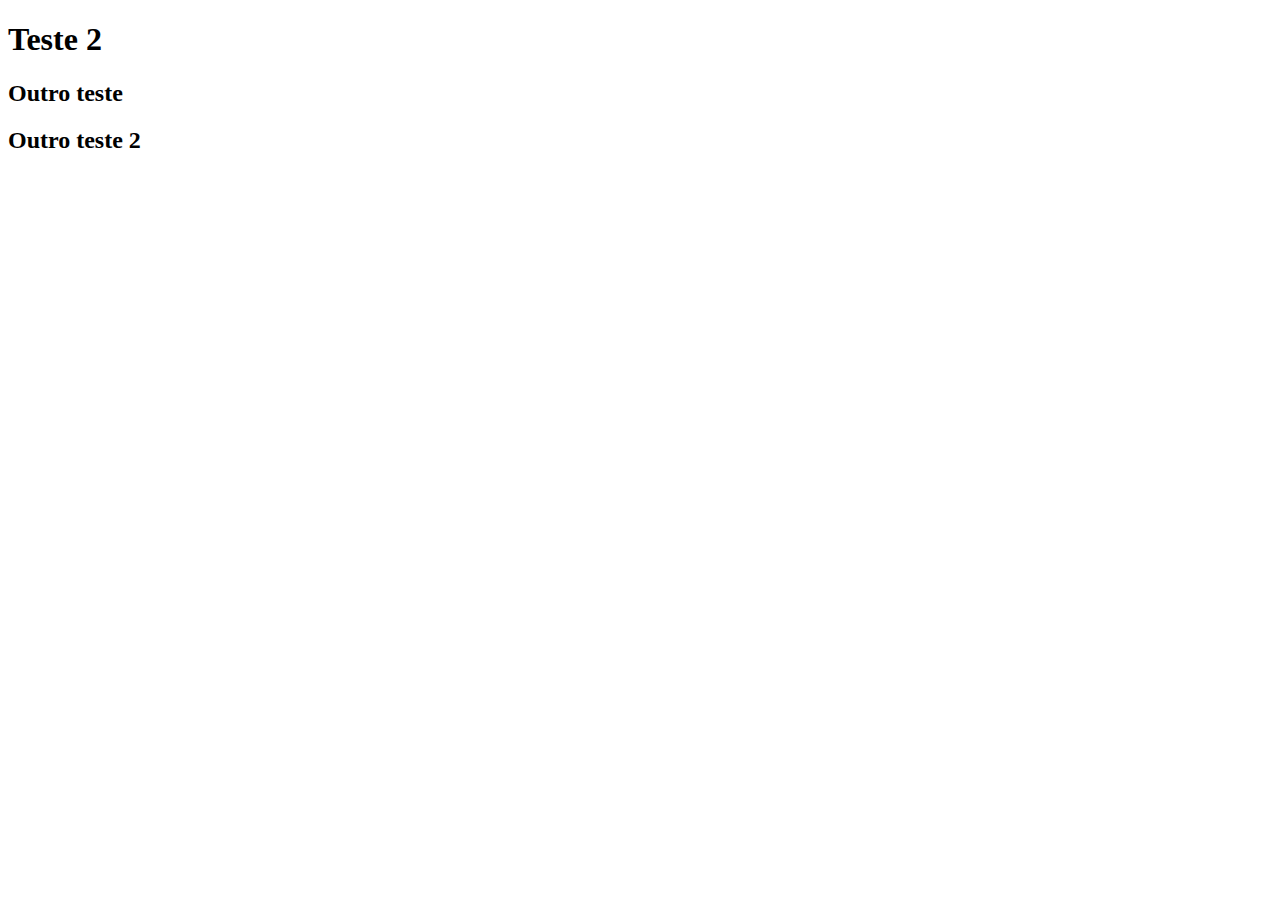
<file: index.html>
<!DOCTYPE html>
<html lang="en">
<head>
    <meta charset="UTF-8">
    <meta name="viewport" content="width=device-width, initial-scale=1.0">
    <meta http-equiv="X-UA-Compatible" content="ie=edge">
    <title>Teste</title>
</head>
<body>
    <h1>Teste 2</h1>
    <h2>Outro teste</h2>
    <h2>Outro teste 2</h2>
</body>
</html>
</file>
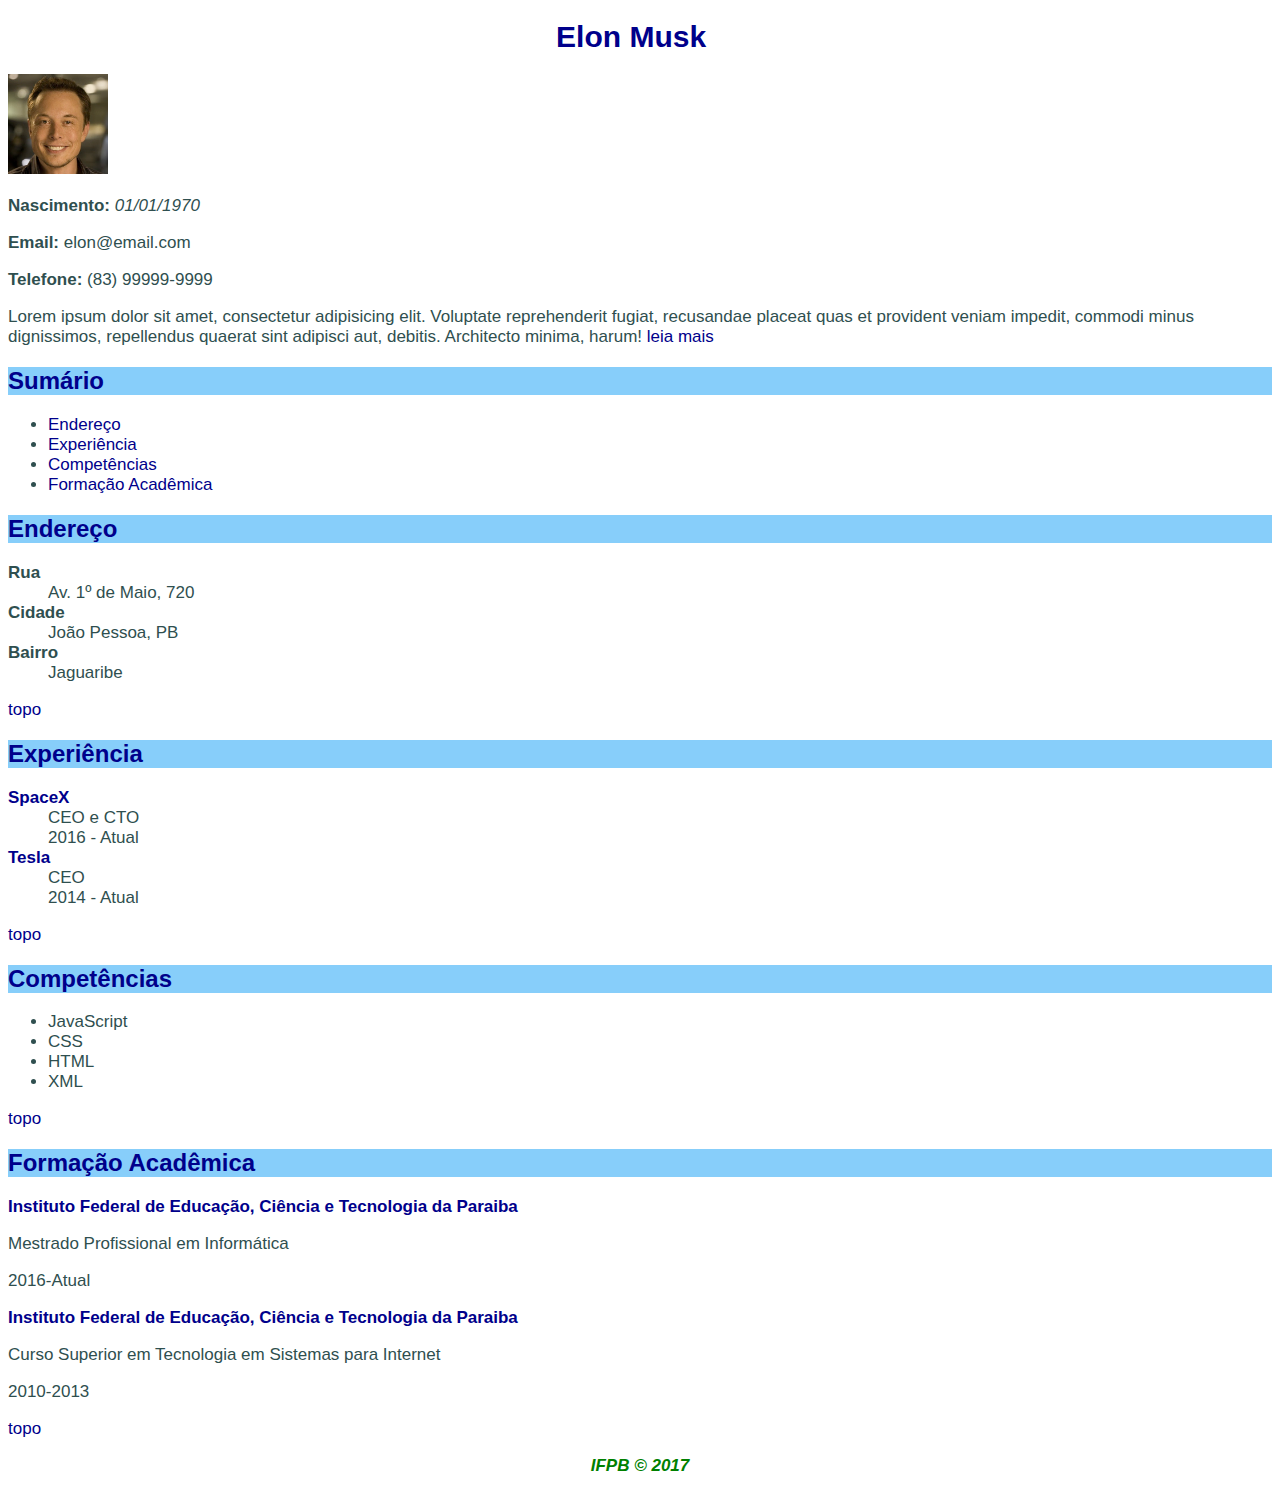
<file: ex_revisao/site/index.html>
<!DOCTYPE html>
<html lang="en">
<head>
    <meta charset="UTF-8">
    <title>Exercício de Revisão</title>
    <link href="./css/style.css" rel="stylesheet">
</head>
<body>
  <div id="article">
    <h1 id="elon" class="text-center">
      Elon Musk <a href="#elon">§</a>
    </h1>
    <img src="img/elon.jpg" alt="Imagem de perfil" width="100px">
    <p><b>Nascimento:</b> <i>01/01/1970</i></p>
    <p><b>Email:</b> </i>elon@email.com</p>
    <p><b>Telefone:</b> </i>(83) 99999-9999</p>
    <p>Lorem ipsum dolor sit amet, consectetur adipisicing elit. Voluptate reprehenderit fugiat, recusandae placeat quas et provident veniam impedit, commodi minus dignissimos, repellendus quaerat sint adipisci aut, debitis. Architecto minima, harum! <a href="pages/resumo.html">leia mais</a></p>
    <h2 id="sumario">
      Sumário <a href="#sumario">§</a>
    </h2>
    <ul>
      <li><a href="#endereco">Endereço</a></li>
      <li><a href="#experiencia">Experiência</a></li>
      <li><a href="#competencia">Competências</a></li>
      <li><a href="#formacao">Formação Acadêmica</a></li>
    </ul>

    <h2 id="endereco">
        Endereço <a href="#endereco">§</a>
    </h2>
    <dl>
        <dt><b>Rua</b></dt>
        <dd>Av. 1º de Maio, 720</dd>
        <dt><b>Cidade</b></dt>
        <dd>João Pessoa, PB</dd>
        <dt><b>Bairro</b></dt>
        <dd>Jaguaribe</dd>
    </dl>
    <p><a href="#">topo</a></p>

    <h2 id="experiencia">
        Experiência <a href="#experiencia">§</a>
    </h2>
    <dl>
        <dt><b><a href="http://www.spacex.com/">SpaceX</a></b></dt>
        <dd>CEO e CTO</dd>
        <dd>2016 - Atual</dd>
        <dt><b><a href="https://www.tesla.com/">Tesla</a></b></dt>
        <dd>CEO</dd>
        <dd>2014 - Atual</dd>
    </dl>
    <p><a href="#">topo</a></p>

    <h2 id="habilidades">
        Competências <a href="#habilidades">§</a>
    </h2>
    <ul>
        <li>JavaScript</li>
        <li>CSS</li>
        <li>HTML</li>
        <li>XML</li>
    </ul>
    <p><a href="#">topo</a></p>

    <h2 id="formacao">
        Formação Acadêmica <a href="#formacao">§</a>
    </h2>
    <h3><a href="http://www.ifpb.edu.br/">Instituto Federal de Educação, Ciência e Tecnologia da Paraiba</a></h3>
    <p>Mestrado Profissional em Informática</p>
    <p>2016-Atual</p>
    <h3><a href="http://www.ifpb.edu.br/">Instituto Federal de Educação, Ciência e Tecnologia da Paraiba</a></h3>
    <p>Curso Superior em Tecnologia em Sistemas para Internet</p>
    <p>2010-2013</p>
    <p><a href="#">topo</a></p>
  </div>
  <div id="footer">
    <p id="copyright" class="text-center">IFPB &copy; 2017</p>
  </div>

</body>
</html>
</file>
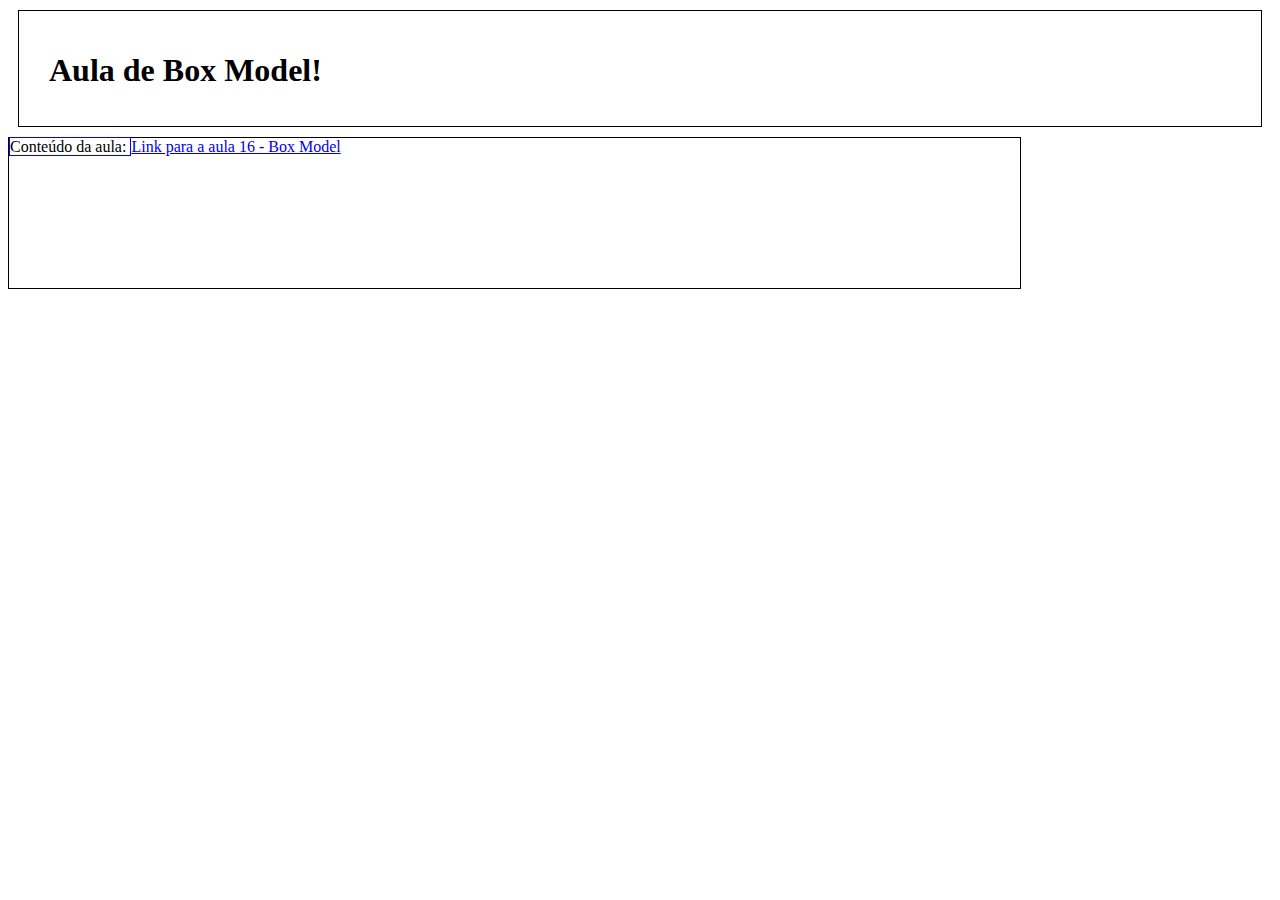
<file: box_model/aula.html>
<!DOCTYPE html>
<html lang="en">
<head>
    <meta charset="UTF-8">
    <meta name="viewport" content="width=device-width, initial-scale=1.0">
    <meta http-equiv="X-UA-Compatible" content="ie=edge">
    <title>Document</title>
    <style>
        #topo{
            margin: 10px;
            padding: 20px 10px 15px 30px;
            border: 1px solid #000;
        }

        #main{
            border-width: 1px;
            border-style: solid;
            border-color: black;
            width: 80%;
            min-width: 600px;
            height: 150px;
        }

        #main span{
            border: 1px solid blue;
        }
    </style>
</head>
<body>
    <div id="topo">
        <h1>Aula de Box Model!</h1>
    </div>
    <div id="main">
        <span>Conteúdo da aula: </span>
        <a href="https://ifpb.github.io/lm/css-guide/css/box-model/">
            Link para a aula 16 - Box Model
        </a>
    </div>
    
</body>
</html>
</file>
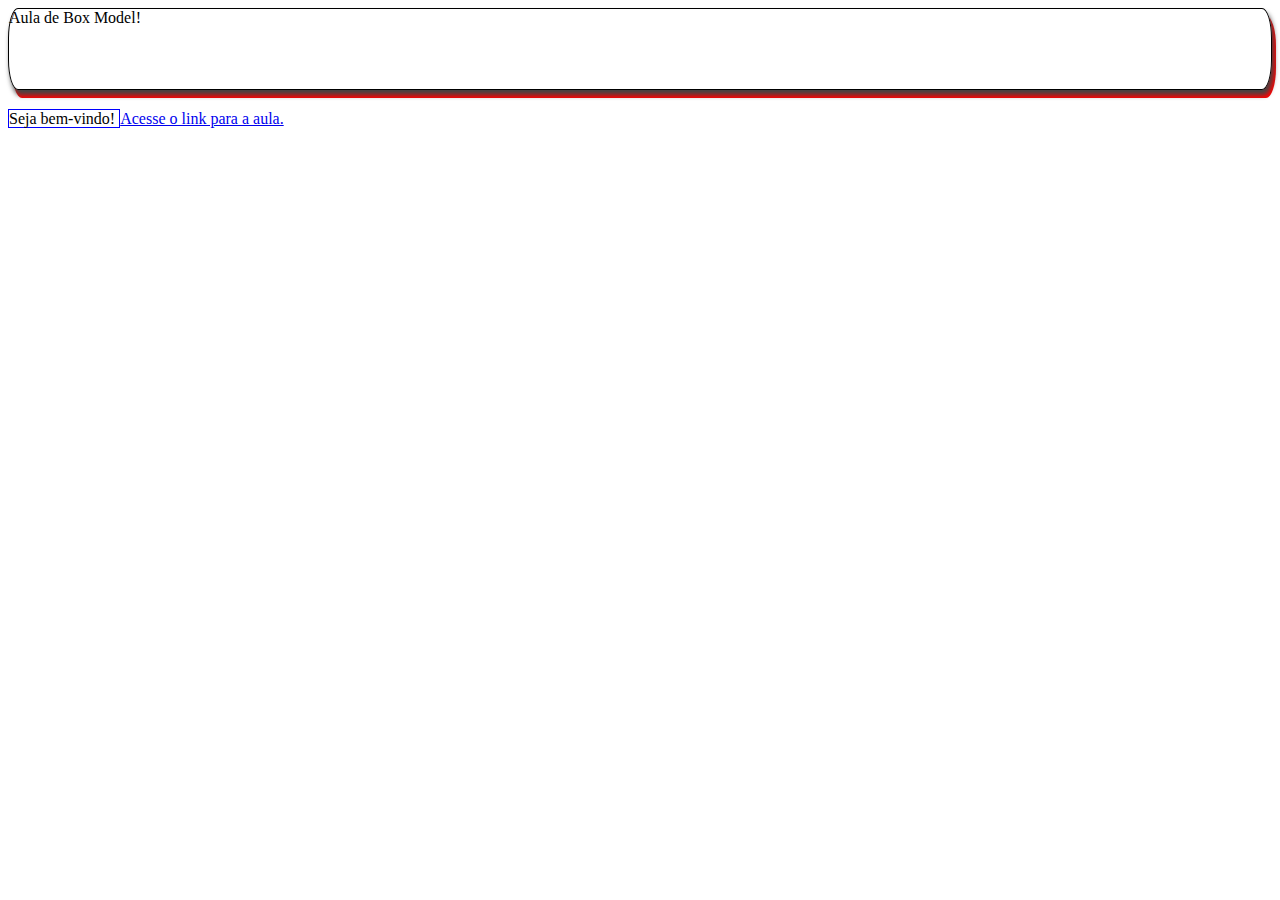
<file: box_model/aula2.html>
<!DOCTYPE html>
<html lang="en">
<head>
    <meta charset="UTF-8">
    <meta name="viewport" content="width=device-width, initial-scale=1.0">
    <meta http-equiv="X-UA-Compatible" content="ie=edge">
    <title>Aula Box Model</title>
    <style>
        div{
            display: block;
            border: 1px solid black;
            margin-bottom: 20px;
            height: 80px;
            border-radius: 10px / 30px;
            box-shadow: 2px 5px 5px #444, 4px 8px red;
        }
        span{
            display: inline;
            border: 1px solid blue;
            width: 280px;
            margin-top: 20px;
        }
    </style>
</head>
<body>
    <div>
        Aula de Box Model!
    </div>
    <span>
        Seja bem-vindo!
    </span>
    <a href="https://ifpb.github.io/lm/css-guide/css/box-model/">
        Acesse o link para a aula.
    </a>
</body>
</html>
</file>
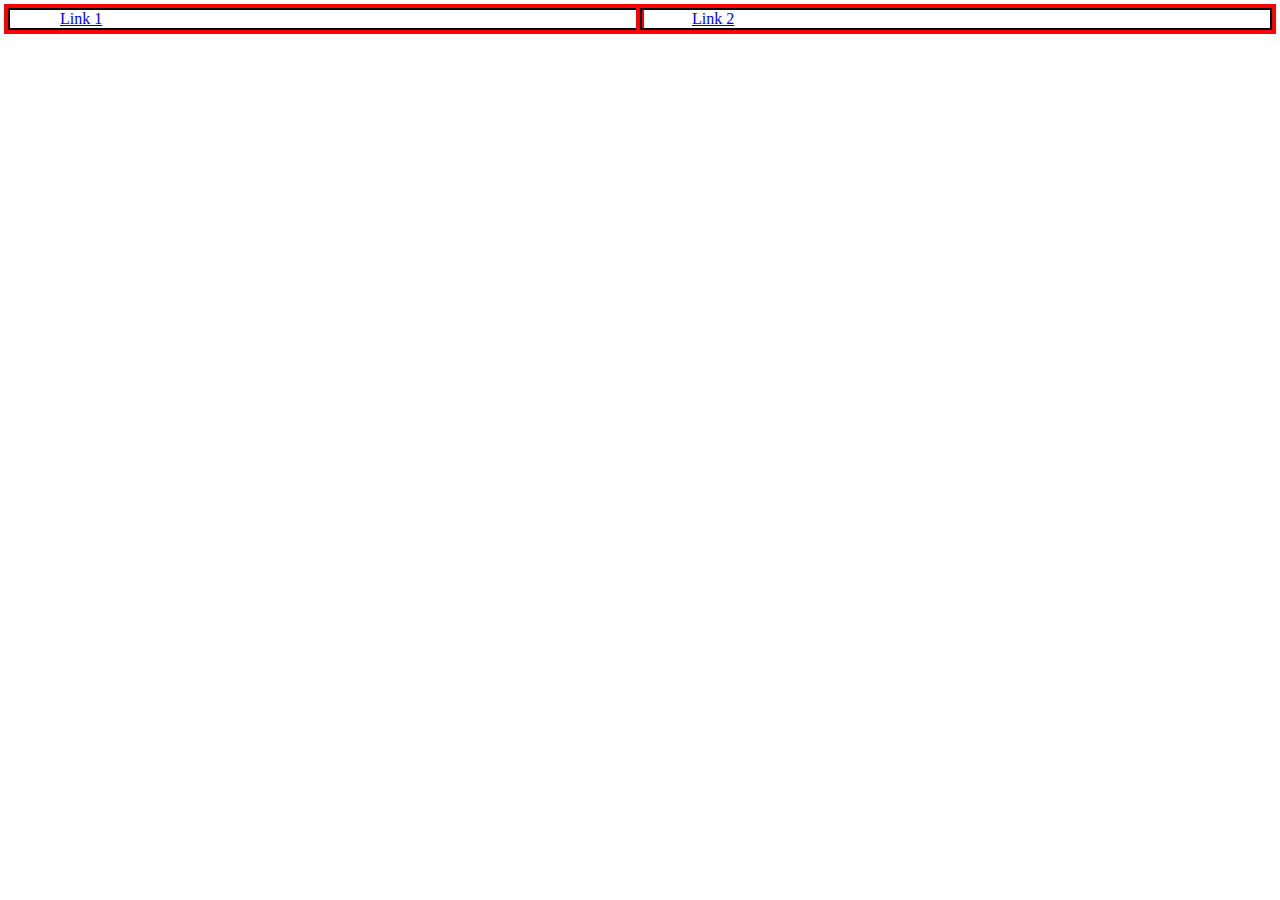
<file: box_model/aula3.html>
<!DOCTYPE html>
<html lang="en">
<head>
    <meta charset="UTF-8">
    <meta name="viewport" content="width=device-width, initial-scale=1.0">
    <meta http-equiv="X-UA-Compatible" content="ie=edge">
    <title>Aula Box Model</title>
    <style>
        a{
            display: inline-block;
            border: 2px solid black;
            width: 50%;
            padding-left: 50px;
            box-sizing: border-box;
            outline: 4px solid red;
        }
        a:nth-child(1){
            z-index: 1;
        }
        a:nth-child(2){
            z-index: -1;
        }
    </style>
</head>
<body>
    <a href="#">Link 1</a><a href="#">Link 2</a>
</body>
</html>
</file>
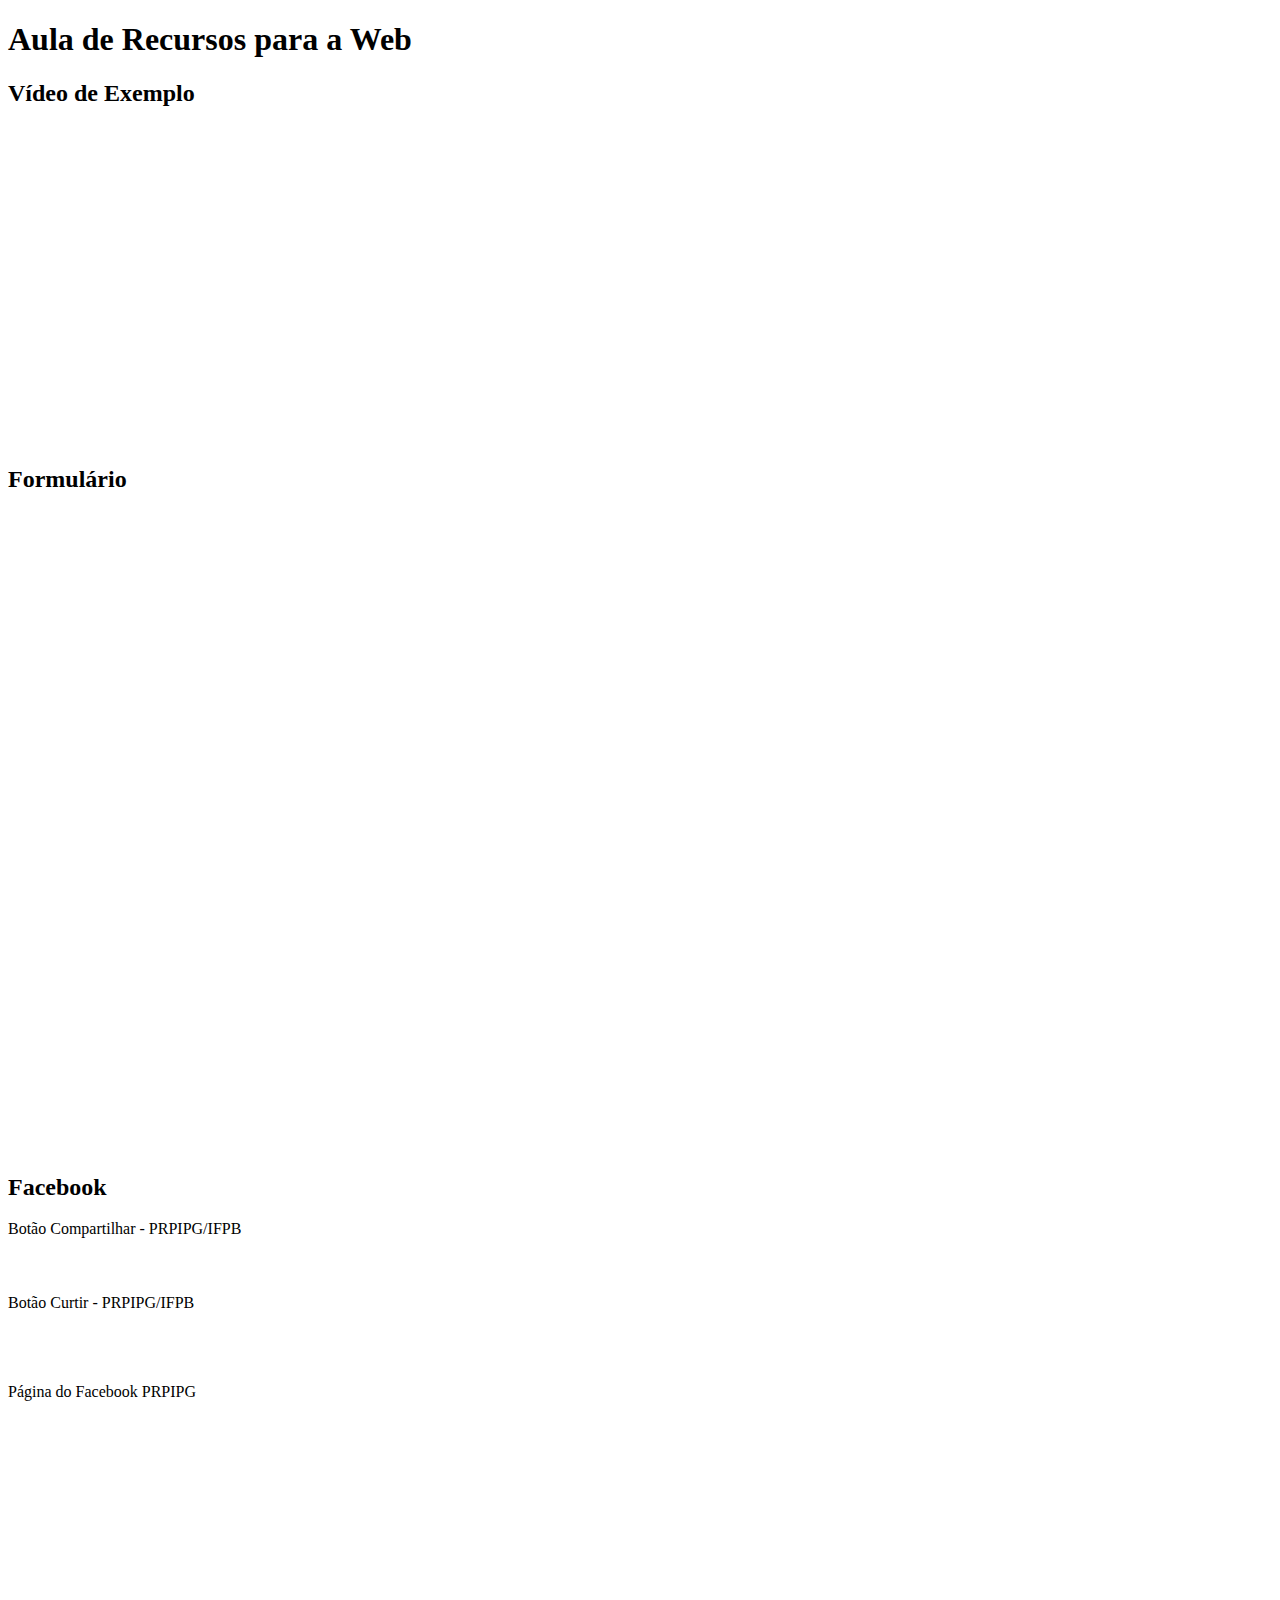
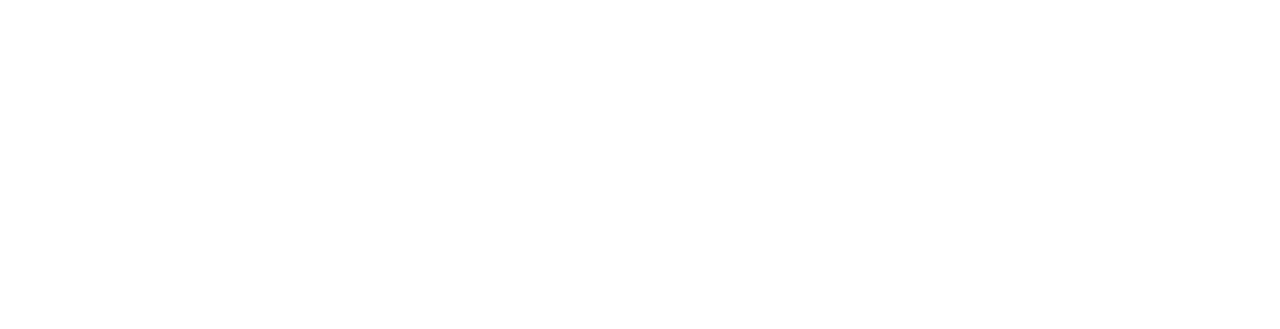
<file: recursos_web/aula1.html>
<!DOCTYPE html>
<html lang="en">
<head>
    <meta charset="UTF-8">
    <meta name="viewport" content="width=device-width, initial-scale=1.0">
    <meta http-equiv="X-UA-Compatible" content="ie=edge">
    <title>Aula de Recursos para a Web</title>
</head>
<body>
    <h1>Aula de Recursos para a Web</h1>
    <!--
    <img width="600" src="https://maps.googleapis.com/maps/api/staticmap?center=IFPB+Campus+João+Pessoa&zoom=16&scale=1&size=600x300&maptype=roadmap&key=AIzaSyBsvCWM3OlvuN8gAaZvOiwzAvzcH0sYBqk&format=png&visual_refresh=true&markers=size:mid%7Ccolor:0xff0000%7Clabel:1%7CIFPB+Campus+João+Pessoa" alt="Google Map of IFPB Campus João Pessoa">
    -->
    <!--
    <iframe src="https://www.google.com/maps/embed?pb=!1m18!1m12!1m3!1d3959.058139259303!2d-34.825755250206406!3d-7.119261271765784!2m3!1f0!2f0!3f0!3m2!1i1024!2i768!4f13.1!3m3!1m2!1s0x7acdd28cfa496b7%3A0x5bee687a9ae9c5b!2sBusto%20de%20Tamandar%C3%A9!5e0!3m2!1spt-BR!2sbr!4v1601864135664!5m2!1spt-BR!2sbr" width="600" height="450" frameborder="0" style="border:0;" allowfullscreen="" aria-hidden="false" tabindex="0"></iframe>
    -->
    <h2>Vídeo de Exemplo</h2>
    <iframe width="560" height="315" src="https://www.youtube.com/embed/CMPn0eJ1zqs" frameborder="0" allow="accelerometer; autoplay; clipboard-write; encrypted-media; gyroscope; picture-in-picture" allowfullscreen></iframe>

    <h2>Formulário</h2>
    <iframe src="https://docs.google.com/forms/d/e/1FAIpQLSeBFGeSQPqWVd9kDDtv970HsYf6E77gBaKS6rmM7-sMy4xs2Q/viewform?embedded=true" width="640" height="637" frameborder="0" marginheight="0" marginwidth="0">Carregando…</iframe>

    <h2>Facebook</h2>
    <p>Botão Compartilhar - PRPIPG/IFPB</p>
    <iframe src="https://www.facebook.com/plugins/share_button.php?href=https%3A%2F%2Fwww.facebook.com%2FPr%25C3%25B3-Reitoria-de-Pesquisa-Inova%25C3%25A7%25C3%25A3o-e-P%25C3%25B3s-Gradua%25C3%25A7%25C3%25A3o-IFPB-375560575944261&layout=button_count&size=small&width=127&height=20&appId" width="127" height="20" style="border:none;overflow:hidden" scrolling="no" frameborder="0" allowTransparency="true" allow="encrypted-media"></iframe>
    
    <p>Botão Curtir - PRPIPG/IFPB</p>
    <iframe src="https://www.facebook.com/plugins/like.php?href=https%3A%2F%2Fwww.facebook.com%2FPr%25C3%25B3-Reitoria-de-Pesquisa-Inova%25C3%25A7%25C3%25A3o-e-P%25C3%25B3s-Gradua%25C3%25A7%25C3%25A3o-IFPB-375560575944261&width=450&layout=standard&action=like&size=small&share=true&height=35&appId" width="450" height="35" style="border:none;overflow:hidden" scrolling="no" frameborder="0" allowTransparency="true" allow="encrypted-media"></iframe>
    
    <p>Página do Facebook PRPIPG</p>
    <iframe src="https://www.facebook.com/plugins/page.php?href=https%3A%2F%2Fwww.facebook.com%2FPr%25C3%25B3-Reitoria-de-Pesquisa-Inova%25C3%25A7%25C3%25A3o-e-P%25C3%25B3s-Gradua%25C3%25A7%25C3%25A3o-IFPB-375560575944261&tabs=timeline&width=340&height=500&small_header=false&adapt_container_width=true&hide_cover=false&show_facepile=true&appId" width="340" height="500" style="border:none;overflow:hidden" scrolling="no" frameborder="0" allowTransparency="true" allow="encrypted-media"></iframe>
</body>
</html>
</file>
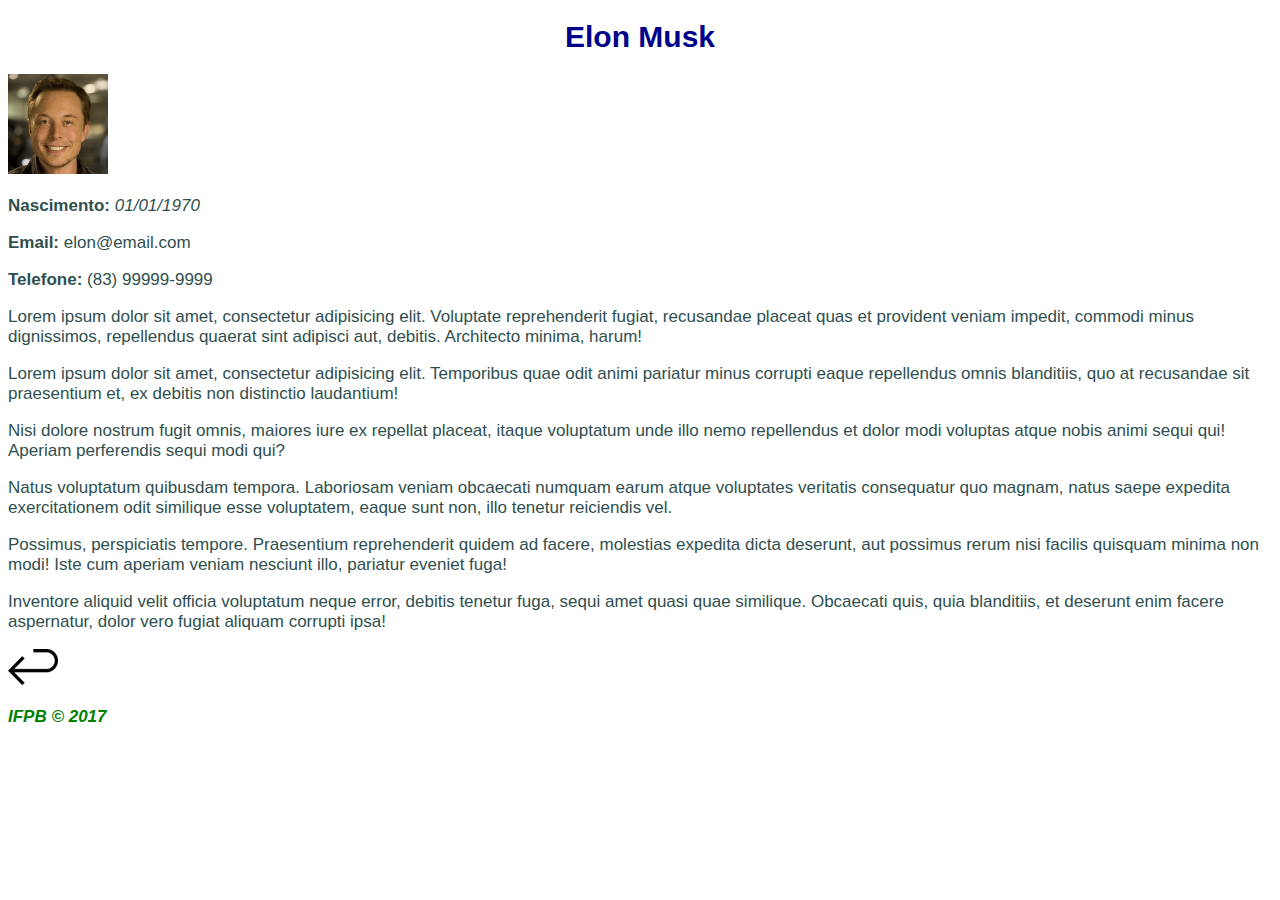
<file: ex_revisao/site/pages/resumo.html>
<!DOCTYPE html>
<html lang="en">
<head>
  <meta charset="UTF-8">
  <title>Document</title>
  <link href="../css/style.css" rel="stylesheet">
</head>
<body>
  <div id="article">
    <h1 class="text-center">Elon Musk</h1>
    <img src="../img/elon.jpg" alt="Imagem de perfil" width="100px">
    <p><b>Nascimento:</b> <i>01/01/1970</i></p>
    <p><b>Email:</b> </i>elon@email.com</p>
    <p><b>Telefone:</b> </i>(83) 99999-9999</p>
    <p>Lorem ipsum dolor sit amet, consectetur adipisicing elit. Voluptate reprehenderit fugiat, recusandae placeat quas et provident veniam impedit, commodi minus dignissimos, repellendus quaerat sint adipisci aut, debitis. Architecto minima, harum!</p>
    <p>Lorem ipsum dolor sit amet, consectetur adipisicing elit. Temporibus quae odit animi pariatur minus corrupti eaque repellendus omnis blanditiis, quo at recusandae sit praesentium et, ex debitis non distinctio laudantium!</p>
    <p>Nisi dolore nostrum fugit omnis, maiores iure ex repellat placeat, itaque voluptatum unde illo nemo repellendus et dolor modi voluptas atque nobis animi sequi qui! Aperiam perferendis sequi modi qui?</p>
    <p>Natus voluptatum quibusdam tempora. Laboriosam veniam obcaecati numquam earum atque voluptates veritatis consequatur quo magnam, natus saepe expedita exercitationem odit similique esse voluptatem, eaque sunt non, illo tenetur reiciendis vel.</p>
    <p>Possimus, perspiciatis tempore. Praesentium reprehenderit quidem ad facere, molestias expedita dicta deserunt, aut possimus rerum nisi facilis quisquam minima non modi! Iste cum aperiam veniam nesciunt illo, pariatur eveniet fuga!</p>
    <p>Inventore aliquid velit officia voluptatum neque error, debitis tenetur fuga, sequi amet quasi quae similique. Obcaecati quis, quia blanditiis, et deserunt enim facere aspernatur, dolor vero fugiat aliquam corrupti ipsa!</p>
    <p><a href="../index.html"><img src="../img/voltar.png" alt="voltar"></a></p>
  </div>
  <div id="footer">
    <p id="copyright">IFPB &copy; 2017</p>
  </div>
</body>
</html>
</file>
<file: ex_revisao/site/css/style.css>
* {
    color: darkslategrey;
    font-family: Arial, sans-serif;
    font-size: 17px;
}

h1{
    font-size: 30px;
}

.text-center{
    text-align: center;
}

h2{
    font-size: 24px;
    background-color: lightskyblue;
}

h1, h2, a, a:visited{
    color: darkblue;
}

a, a:visited{
    text-decoration: none;
}

a:hover{
    text-decoration: underline;
}

h1 a, h1 a:visited{
    color: white;
}

h2 a, h2 a:visited{
    color: lightskyblue;
}

h1:hover a, h2:hover a{
    color: darkblue;
}

#copyright{
    font-weight: bold;
    font-style: italic;
}

p#copyright{
    color: green;
}
</file>
